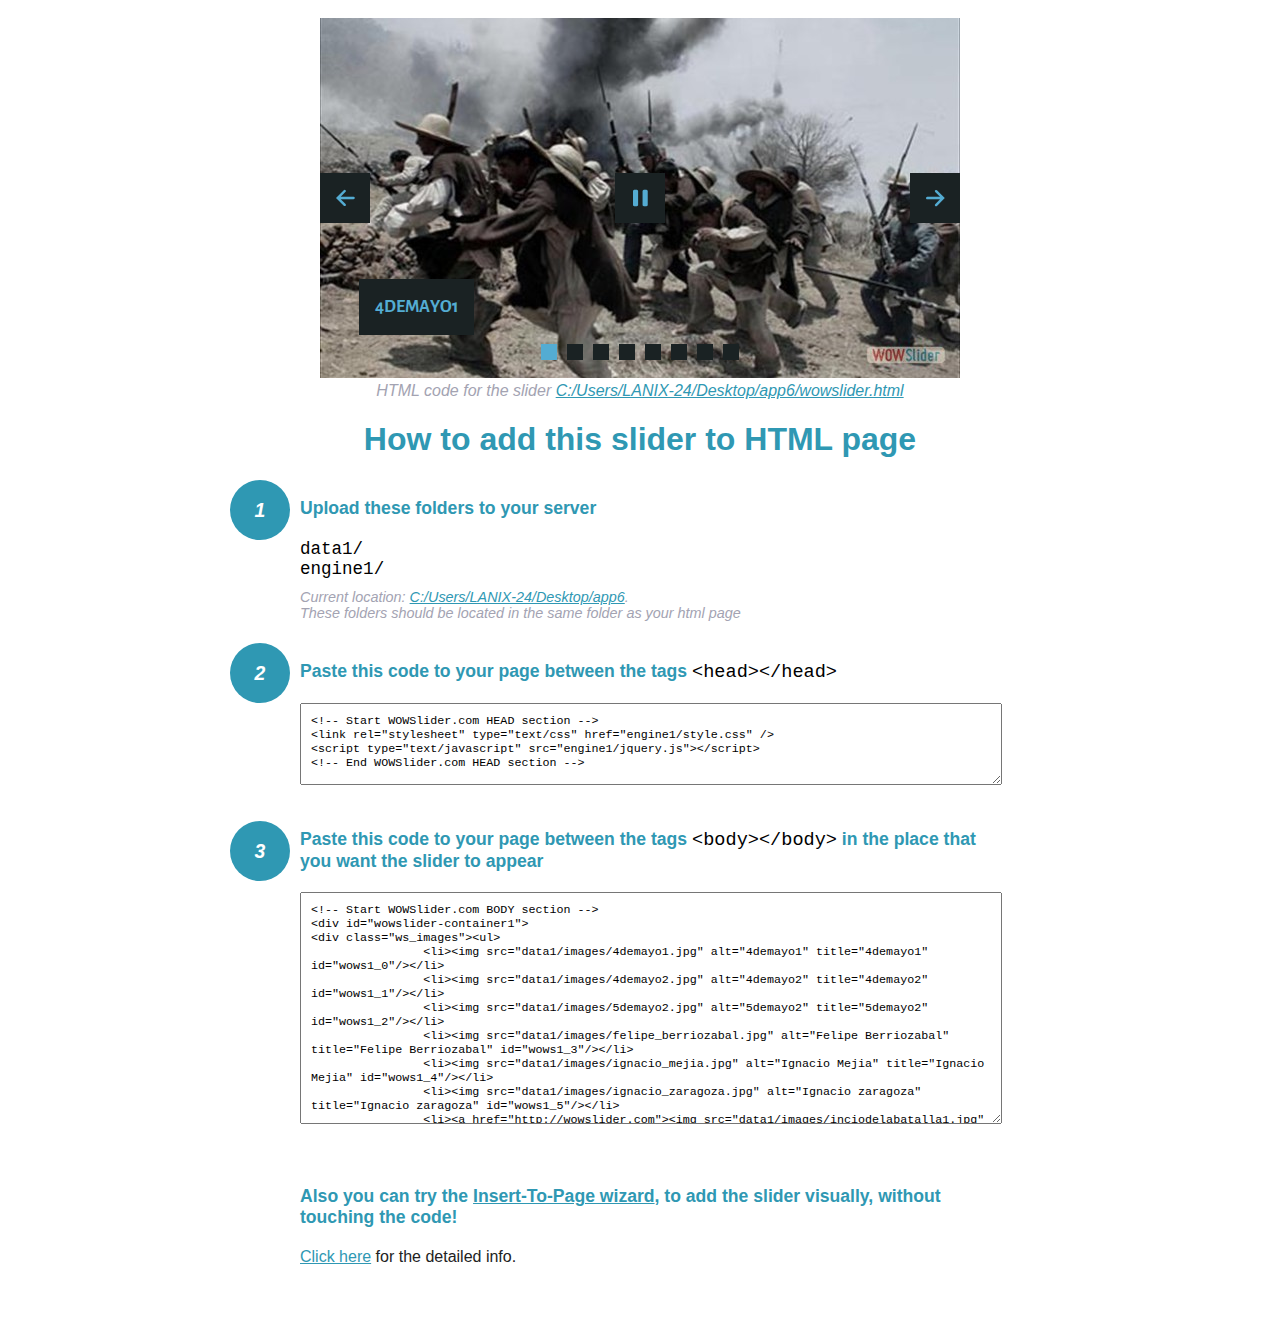
<file: wowslider-howto.html>
<!DOCTYPE html>
<html>
<head>
	<title>WOWSlider</title>
	<meta http-equiv="content-type" content="text/html; charset=utf-8" />
	<meta name="description" content="WOWSlider" />
	
	<!-- Start WOWSlider.com HEAD section --> <!-- add to the <head> of your page -->
	<link rel="stylesheet" type="text/css" href="engine1/style.css" />
	<script type="text/javascript" src="engine1/jquery.js"></script>
	<!-- End WOWSlider.com HEAD section -->


<style>
.instuction {
	font-family: sans-serif, Arial;
	display: block;
	margin: 0 auto;
	max-width: 820px;
	width: 100%;
	padding: 0 70px;
	color: #222;
	-webkit-box-sizing: border-box;
	-moz-box-sizing: border-box;
	box-sizing: border-box;
}
.instuction h1 img {
	max-width: 170px;
	vertical-align: middle;
	margin-bottom: 10px;
}
.instuction h1 {
	color: #2F98B3;
	text-align: center;
}
.instuction h2 {
	position: relative;
	font-size: 1.1em;
	color: #2F98B3;
	margin-bottom: 20px;
	margin-top: 40px;
}
.instuction h2 span.num {
	position: absolute;
	left: -70px;
	top: -18px;
	display: inline-block;
	vertical-align: middle;
	font-style: italic;
	font-size: 1.1em;
	width: 60px;
	height: 60px;
	line-height: 60px;
	text-align: center;
	background: #2F98B3;
	color: #fff;
	border-radius: 50%;
}
.instuction .mono {
	color: #000;
	font-family: monospace;
	font-size: 1.3em;
	font-weight: normal;
}
.instuction li.mono {
	font-size: 1.5em;
}

.instuction ul {
	font-size: 0.9em;
	margin-top: 0;
	padding-left: 0;
	list-style: none;
}
.instuction .note {
	color: #A3A3B2;
	font-style: italic;
	padding-top: 10px;
}
.instuction p.note {
	text-align: center;
	padding-top: 0;
	margin-top: 4px;
}
.instuction textarea {
	font-size: 0.9em;
	min-height: 60px;
	padding: 10px;
	margin: 0;
	overflow: auto;
	max-width: 100%;
	width: 100%;
}
.instuction a,
.instuction a:visited {
	color: #2F98B3;
}
</style>


</head>
<body style="margin:auto">

<br>

<!-- Start WOWSlider.com BODY section --> <!-- add to the <body> of your page -->
<div id="wowslider-container1">
<div class="ws_images"><ul>
		<li><img src="data1/images/4demayo1.jpg" alt="4demayo1" title="4demayo1" id="wows1_0"/></li>
		<li><img src="data1/images/4demayo2.jpg" alt="4demayo2" title="4demayo2" id="wows1_1"/></li>
		<li><img src="data1/images/5demayo2.jpg" alt="5demayo2" title="5demayo2" id="wows1_2"/></li>
		<li><img src="data1/images/felipe_berriozabal.jpg" alt="Felipe Berriozabal" title="Felipe Berriozabal" id="wows1_3"/></li>
		<li><img src="data1/images/ignacio_mejia.jpg" alt="Ignacio Mejia" title="Ignacio Mejia" id="wows1_4"/></li>
		<li><img src="data1/images/ignacio_zaragoza.jpg" alt="Ignacio zaragoza" title="Ignacio zaragoza" id="wows1_5"/></li>
		<li><a href="http://wowslider.com"><img src="data1/images/inciodelabatalla1.jpg" alt="bootstrap carousel" title="inciodelabatalla1" id="wows1_6"/></a></li>
		<li><img src="data1/images/inciodelabatalla2.jpg" alt="inciodelabatalla2" title="inciodelabatalla2" id="wows1_7"/></li>
	</ul></div>
	<div class="ws_bullets"><div>
		<a href="#" title="4demayo1"><span><img src="data1/tooltips/4demayo1.jpg" alt="4demayo1"/>1</span></a>
		<a href="#" title="4demayo2"><span><img src="data1/tooltips/4demayo2.jpg" alt="4demayo2"/>2</span></a>
		<a href="#" title="5demayo2"><span><img src="data1/tooltips/5demayo2.jpg" alt="5demayo2"/>3</span></a>
		<a href="#" title="Felipe Berriozabal"><span><img src="data1/tooltips/felipe_berriozabal.jpg" alt="Felipe Berriozabal"/>4</span></a>
		<a href="#" title="Ignacio Mejia"><span><img src="data1/tooltips/ignacio_mejia.jpg" alt="Ignacio Mejia"/>5</span></a>
		<a href="#" title="Ignacio zaragoza"><span><img src="data1/tooltips/ignacio_zaragoza.jpg" alt="Ignacio zaragoza"/>6</span></a>
		<a href="#" title="inciodelabatalla1"><span><img src="data1/tooltips/inciodelabatalla1.jpg" alt="inciodelabatalla1"/>7</span></a>
		<a href="#" title="inciodelabatalla2"><span><img src="data1/tooltips/inciodelabatalla2.jpg" alt="inciodelabatalla2"/>8</span></a>
	</div></div><div class="ws_script" style="position:absolute;left:-99%"><a href="http://wowslider.com">http://wowslider.com/</a> by WOWSlider.com v8.7</div>
<div class="ws_shadow"></div>
</div>	
<script type="text/javascript" src="engine1/wowslider.js"></script>
<script type="text/javascript" src="engine1/script.js"></script>
<!-- End WOWSlider.com BODY section -->


<div class="instuction">
	<p class="note">HTML code for the slider <a href="file:///C:/Users/LANIX-24/Desktop/app6/wowslider.html">C:/Users/LANIX-24/Desktop/app6/wowslider.html</a></p>

	<h1>
		How to add this slider to HTML page
	</h1>

	<h2><span class="num">1</span> Upload these folders to your server</h2>
	<ul>
		<li class="mono">data1/</li>
		<li class="mono">engine1/</li>
		<li class="note">Current location: <a href="file:///C:/Users/LANIX-24/Desktop/app6">C:/Users/LANIX-24/Desktop/app6</a>. <br>These folders should be located in the same folder as your html page</li>
	</ul>

	<h2><span class="num">2</span> Paste this code to your page between the tags <span class="mono">&lt;head&gt;&lt;/head&gt;</span></h2>
	<textarea onclick="this.select()">&lt;!-- Start WOWSlider.com HEAD section --&gt;
&lt;link rel=&quot;stylesheet&quot; type=&quot;text/css&quot; href=&quot;engine1/style.css&quot; /&gt;
&lt;script type=&quot;text/javascript&quot; src=&quot;engine1/jquery.js&quot;&gt;&lt;/script&gt;
&lt;!-- End WOWSlider.com HEAD section --&gt;</textarea>


	<h2><span class="num" style="top: -8px;">3</span> Paste this code to your page between the tags <span class="mono">&lt;body&gt;&lt;/body&gt;</span> in the place that you want the slider to appear</h2>
	<textarea onclick="this.select()" rows="15">&lt;!-- Start WOWSlider.com BODY section --&gt;
&lt;div id=&quot;wowslider-container1&quot;&gt;
&lt;div class=&quot;ws_images&quot;&gt;&lt;ul&gt;
		&lt;li&gt;&lt;img src=&quot;data1/images/4demayo1.jpg&quot; alt=&quot;4demayo1&quot; title=&quot;4demayo1&quot; id=&quot;wows1_0&quot;/&gt;&lt;/li&gt;
		&lt;li&gt;&lt;img src=&quot;data1/images/4demayo2.jpg&quot; alt=&quot;4demayo2&quot; title=&quot;4demayo2&quot; id=&quot;wows1_1&quot;/&gt;&lt;/li&gt;
		&lt;li&gt;&lt;img src=&quot;data1/images/5demayo2.jpg&quot; alt=&quot;5demayo2&quot; title=&quot;5demayo2&quot; id=&quot;wows1_2&quot;/&gt;&lt;/li&gt;
		&lt;li&gt;&lt;img src=&quot;data1/images/felipe_berriozabal.jpg&quot; alt=&quot;Felipe Berriozabal&quot; title=&quot;Felipe Berriozabal&quot; id=&quot;wows1_3&quot;/&gt;&lt;/li&gt;
		&lt;li&gt;&lt;img src=&quot;data1/images/ignacio_mejia.jpg&quot; alt=&quot;Ignacio Mejia&quot; title=&quot;Ignacio Mejia&quot; id=&quot;wows1_4&quot;/&gt;&lt;/li&gt;
		&lt;li&gt;&lt;img src=&quot;data1/images/ignacio_zaragoza.jpg&quot; alt=&quot;Ignacio zaragoza&quot; title=&quot;Ignacio zaragoza&quot; id=&quot;wows1_5&quot;/&gt;&lt;/li&gt;
		&lt;li&gt;&lt;a href=&quot;http://wowslider.com&quot;&gt;&lt;img src=&quot;data1/images/inciodelabatalla1.jpg&quot; alt=&quot;bootstrap carousel&quot; title=&quot;inciodelabatalla1&quot; id=&quot;wows1_6&quot;/&gt;&lt;/a&gt;&lt;/li&gt;
		&lt;li&gt;&lt;img src=&quot;data1/images/inciodelabatalla2.jpg&quot; alt=&quot;inciodelabatalla2&quot; title=&quot;inciodelabatalla2&quot; id=&quot;wows1_7&quot;/&gt;&lt;/li&gt;
	&lt;/ul&gt;&lt;/div&gt;
	&lt;div class=&quot;ws_bullets&quot;&gt;&lt;div&gt;
		&lt;a href=&quot;#&quot; title=&quot;4demayo1&quot;&gt;&lt;span&gt;&lt;img src=&quot;data1/tooltips/4demayo1.jpg&quot; alt=&quot;4demayo1&quot;/&gt;1&lt;/span&gt;&lt;/a&gt;
		&lt;a href=&quot;#&quot; title=&quot;4demayo2&quot;&gt;&lt;span&gt;&lt;img src=&quot;data1/tooltips/4demayo2.jpg&quot; alt=&quot;4demayo2&quot;/&gt;2&lt;/span&gt;&lt;/a&gt;
		&lt;a href=&quot;#&quot; title=&quot;5demayo2&quot;&gt;&lt;span&gt;&lt;img src=&quot;data1/tooltips/5demayo2.jpg&quot; alt=&quot;5demayo2&quot;/&gt;3&lt;/span&gt;&lt;/a&gt;
		&lt;a href=&quot;#&quot; title=&quot;Felipe Berriozabal&quot;&gt;&lt;span&gt;&lt;img src=&quot;data1/tooltips/felipe_berriozabal.jpg&quot; alt=&quot;Felipe Berriozabal&quot;/&gt;4&lt;/span&gt;&lt;/a&gt;
		&lt;a href=&quot;#&quot; title=&quot;Ignacio Mejia&quot;&gt;&lt;span&gt;&lt;img src=&quot;data1/tooltips/ignacio_mejia.jpg&quot; alt=&quot;Ignacio Mejia&quot;/&gt;5&lt;/span&gt;&lt;/a&gt;
		&lt;a href=&quot;#&quot; title=&quot;Ignacio zaragoza&quot;&gt;&lt;span&gt;&lt;img src=&quot;data1/tooltips/ignacio_zaragoza.jpg&quot; alt=&quot;Ignacio zaragoza&quot;/&gt;6&lt;/span&gt;&lt;/a&gt;
		&lt;a href=&quot;#&quot; title=&quot;inciodelabatalla1&quot;&gt;&lt;span&gt;&lt;img src=&quot;data1/tooltips/inciodelabatalla1.jpg&quot; alt=&quot;inciodelabatalla1&quot;/&gt;7&lt;/span&gt;&lt;/a&gt;
		&lt;a href=&quot;#&quot; title=&quot;inciodelabatalla2&quot;&gt;&lt;span&gt;&lt;img src=&quot;data1/tooltips/inciodelabatalla2.jpg&quot; alt=&quot;inciodelabatalla2&quot;/&gt;8&lt;/span&gt;&lt;/a&gt;
	&lt;/div&gt;&lt;/div&gt;&lt;div class=&quot;ws_script&quot; style=&quot;position:absolute;left:-99%&quot;&gt;&lt;a href=&quot;http://wowslider.com&quot;&gt;http://wowslider.com/&lt;/a&gt; by WOWSlider.com v8.7&lt;/div&gt;
&lt;div class=&quot;ws_shadow&quot;&gt;&lt;/div&gt;
&lt;/div&gt;	
&lt;script type=&quot;text/javascript&quot; src=&quot;engine1/wowslider.js&quot;&gt;&lt;/script&gt;
&lt;script type=&quot;text/javascript&quot; src=&quot;engine1/script.js&quot;&gt;&lt;/script&gt;
&lt;!-- End WOWSlider.com BODY section --&gt;</textarea>

<br><br>
<h2>Also you can try the <a href="http://wowslider.com/help/add-wowslider-to-page-2.html" target="_blank">Insert-To-Page wizard</a>, to add the slider visually, without touching the code!</h2>
<p>
	<a href="http://wowslider.com/help/add-wowslider-to-page-2.html" target="_blank">Click here</a> for the detailed info.
</p>
</div>

<br><br>
</body>
</html>
</file>
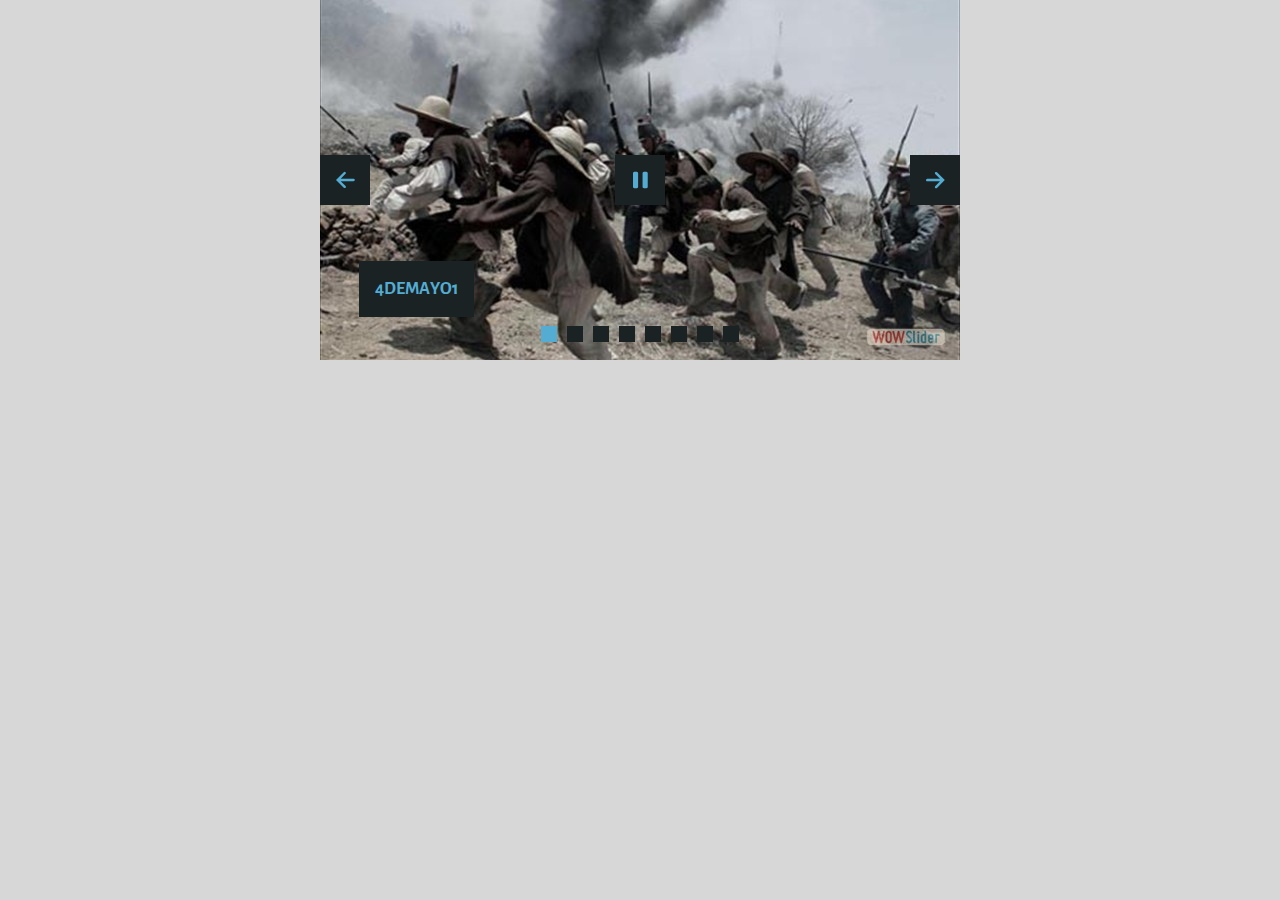
<file: wowslider.html>
<!DOCTYPE html>
<html>
<head>
	<title>Http://wowslider.com/</title>
	<meta http-equiv="content-type" content="text/html; charset=utf-8" />
	<meta name="description" content="Made with WOW Slider - Create beautiful, responsive image sliders in a few clicks. Awesome skins and animations. Http://wowslider.com/" />
	
	<!-- Start WOWSlider.com HEAD section --> <!-- add to the <head> of your page -->
	<link rel="stylesheet" type="text/css" href="engine1/style.css" />
	<script type="text/javascript" src="engine1/jquery.js"></script>
	<!-- End WOWSlider.com HEAD section -->

</head>
<body style="background-color:#d7d7d7;margin:auto">
	
	<!-- Start WOWSlider.com BODY section --> <!-- add to the <body> of your page -->
	<div id="wowslider-container1">
	<div class="ws_images"><ul>
		<li><img src="data1/images/4demayo1.jpg" alt="4demayo1" title="4demayo1" id="wows1_0"/></li>
		<li><img src="data1/images/4demayo2.jpg" alt="4demayo2" title="4demayo2" id="wows1_1"/></li>
		<li><img src="data1/images/5demayo2.jpg" alt="5demayo2" title="5demayo2" id="wows1_2"/></li>
		<li><img src="data1/images/felipe_berriozabal.jpg" alt="Felipe Berriozabal" title="Felipe Berriozabal" id="wows1_3"/></li>
		<li><img src="data1/images/ignacio_mejia.jpg" alt="Ignacio Mejia" title="Ignacio Mejia" id="wows1_4"/></li>
		<li><img src="data1/images/ignacio_zaragoza.jpg" alt="Ignacio zaragoza" title="Ignacio zaragoza" id="wows1_5"/></li>
		<li><a href="http://wowslider.com"><img src="data1/images/inciodelabatalla1.jpg" alt="bootstrap carousel" title="inciodelabatalla1" id="wows1_6"/></a></li>
		<li><img src="data1/images/inciodelabatalla2.jpg" alt="inciodelabatalla2" title="inciodelabatalla2" id="wows1_7"/></li>
	</ul></div>
	<div class="ws_bullets"><div>
		<a href="#" title="4demayo1"><span><img src="data1/tooltips/4demayo1.jpg" alt="4demayo1"/>1</span></a>
		<a href="#" title="4demayo2"><span><img src="data1/tooltips/4demayo2.jpg" alt="4demayo2"/>2</span></a>
		<a href="#" title="5demayo2"><span><img src="data1/tooltips/5demayo2.jpg" alt="5demayo2"/>3</span></a>
		<a href="#" title="Felipe Berriozabal"><span><img src="data1/tooltips/felipe_berriozabal.jpg" alt="Felipe Berriozabal"/>4</span></a>
		<a href="#" title="Ignacio Mejia"><span><img src="data1/tooltips/ignacio_mejia.jpg" alt="Ignacio Mejia"/>5</span></a>
		<a href="#" title="Ignacio zaragoza"><span><img src="data1/tooltips/ignacio_zaragoza.jpg" alt="Ignacio zaragoza"/>6</span></a>
		<a href="#" title="inciodelabatalla1"><span><img src="data1/tooltips/inciodelabatalla1.jpg" alt="inciodelabatalla1"/>7</span></a>
		<a href="#" title="inciodelabatalla2"><span><img src="data1/tooltips/inciodelabatalla2.jpg" alt="inciodelabatalla2"/>8</span></a>
	</div></div><div class="ws_script" style="position:absolute;left:-99%"><a href="http://wowslider.com">http://wowslider.com/</a> by WOWSlider.com v8.7</div>
	<div class="ws_shadow"></div>
	</div>	
	<script type="text/javascript" src="engine1/wowslider.js"></script>
	<script type="text/javascript" src="engine1/script.js"></script>
	<!-- End WOWSlider.com BODY section -->

</body>
</html>
</file>
<file: engine1/style.css>
/*
 *	generated by WOW Slider 8.7
 *	template Convex
 */
@import url(https://fonts.googleapis.com/css?family=Gurajada&subset=latin,telugu);
@font-face {
  font-family: 'ws-ctrl-convex';
  src: url('ws-ctrl-convex.eot');
  src: url('ws-ctrl-convex.eot#iefix') format('embedded-opentype'),
       url('ws-ctrl-convex.svg#ws-ctrl-convex') format('svg');
  font-weight: normal;
  font-style: normal;
}
@font-face {
  font-family: 'ws-ctrl-convex';
  src: url('[data-uri]') format('woff'),
       url('[data-uri]') format('truetype');
}
#wowslider-container1 { 
	display: table;
	zoom: 1; 
	position: relative;
	width: 100%;
	max-width: 640px;
	max-height:360px;
	margin:0px auto 0px;
	z-index:90;
	text-align:left; /* reset align=center */
	font-size: 10px;
	text-shadow: none; /* fix some user styles */

	/* reset box-sizing (to boostrap friendly) */
	-webkit-box-sizing: content-box;
	-moz-box-sizing: content-box;
	box-sizing: content-box; 
}
* html #wowslider-container1{ width:640px }
#wowslider-container1 .ws_images ul{
	position:relative;
	width: 10000%; 
	height:100%;
	left:0;
	list-style:none;
	margin:0;
	padding:0;
	border-spacing:0;
	overflow: visible;
	/*table-layout:fixed;*/
}
#wowslider-container1 .ws_images ul li{
	position: relative;
	width:1%;
	height:100%;
	line-height:0; /*opera*/
	overflow: hidden;
	float:left;
	/*font-size:0;*/
	padding:0 0 0 0 !important;
	margin:0 0 0 0 !important;
}

#wowslider-container1 .ws_images{
	position: relative;
	left:0;
	top:0;
	height:100%;
	max-height:360px;
	max-width: 640px;
	vertical-align: top;
	border:none;
	overflow: hidden;
}
#wowslider-container1 .ws_images ul a{
	width:100%;
	height:100%;
	max-height:360px;
	display:block;
	color:transparent;
}
#wowslider-container1 img{
	max-width: none !important;
}
#wowslider-container1 .ws_images .ws_list img,
#wowslider-container1 .ws_images > div > img{
	width:100%;
	border:none 0;
	max-width: none;
	padding:0;
	margin:0;
}
#wowslider-container1 .ws_images > div > img {
	max-height:360px;
}

#wowslider-container1 .ws_images iframe {
	position: absolute;
	z-index: -1;
}

#wowslider-container1 .ws-title > div {
	display: inline-block !important;
}

#wowslider-container1 a{ 
	text-decoration: none; 
	outline: none; 
	border: none; 
}

#wowslider-container1  .ws_bullets { 
	float: left;
	position:absolute;
	z-index:70;
}
#wowslider-container1  .ws_bullets div{
	position:relative;
	float:left;
	font-size: 0px;
}
/* compatibility with Joomla styles */
#wowslider-container1  .ws_bullets a {
	line-height: 0;
}

#wowslider-container1  .ws_script{
	display:none;
}
#wowslider-container1 sound, 
#wowslider-container1 object{
	position:absolute;
}

/* prevent some of users reset styles */
#wowslider-container1 .ws_effect {
	position: static;
	width: 100%;
	height: 100%;
}

#wowslider-container1 .ws_photoItem {
	border: 2em solid #fff;
	margin-left: -2em;
	margin-top: -2em;
}
#wowslider-container1 .ws_cube_side {
	background: #A6A5A9;
}


#wowslider-container1.ws_gestures {
	cursor: -webkit-grab;
	cursor: -moz-grab;
	cursor: url("[data-uri]"), move;
}
#wowslider-container1.ws_gestures.ws_grabbing {
	cursor: -webkit-grabbing;
	cursor: -moz-grabbing;
	cursor: url("[data-uri]"), move;
}

/* hide controls when video start play */
#wowslider-container1.ws_video_playing .ws_bullets,
#wowslider-container1.ws_video_playing .ws_fullscreen,
#wowslider-container1.ws_video_playing .ws_next,
#wowslider-container1.ws_video_playing .ws_prev {
	display: none;
}


/* youtube/vimeo buttons */
#wowslider-container1 .ws_video_btn {
	position: absolute;
	display: none;
	cursor: pointer;
	top: 0;
	left: 0;
	width: 100%;
	height: 100%;
	z-index: 55;
}
#wowslider-container1 .ws_video_btn.ws_youtube,
#wowslider-container1 .ws_video_btn.ws_vimeo {
	display: block;
}
#wowslider-container1 .ws_video_btn div {
	position: absolute;
	background-image: url(./playvideo.png);
	background-size: 200%;
	top: 50%;
	left: 50%;
	width: 7em;
	height: 5em;
	margin-left: -3.5em;
	margin-top: -2.5em;
}
#wowslider-container1 .ws_video_btn.ws_youtube div {
	background-position: 0 0;
}
#wowslider-container1 .ws_video_btn.ws_youtube:hover div {
	background-position: 100% 0;
}
#wowslider-container1 .ws_video_btn.ws_vimeo div {
	background-position: 0 100%;
}
#wowslider-container1 .ws_video_btn.ws_vimeo:hover div {
	background-position: 100% 100%;
}

#wowslider-container1 .ws_playpause.ws_hide {
	display: none !important;
}
/* bullets */
#wowslider-container1  .ws_bullets { 
	padding: 0px; 
}
#wowslider-container1 .ws_bullets a { 
	position:relative;
	display: inline-block;
	width: 0;
	margin: 3px 5px;
	padding: 8px;	

	-webkit-perspective: 80px;
	perspective: 80px;
} 
#wowslider-container1 .ws_bullets a > span {
	position:absolute;
	display: block;
	top:0;
	right: 0;
	height:100%;
	width:100%;
	-webkit-transform-style: preserve-3d;
	transform-style: preserve-3d;

	-webkit-transition: -webkit-transform 0.5s ease;
  	transition: -webkit-transform 0.5s ease, transform 0.5s ease;
}

#wowslider-container1 .ws_bullets a > span:before,
#wowslider-container1 .ws_bullets a > span:after {
	content: '';
	display: block;
	height:100%;
	background: #54acd2;

  	-webkit-transform: rotateX(-90deg) translateZ(-8px) translateY(8px);
  	transform: rotateX(-90deg) translateZ(-8px) translateY(8px);
}
#wowslider-container1 .ws_bullets a > span:after {
	position: absolute;
	top: 0;
	left: 0;
	width: 100%;
	height: 100%;
  	background: #1A2223;
  	-webkit-transform: rotateX(0deg);
  	transform: rotateX(0deg);
}

#wowslider-container1 .ws_bullets a.ws_overbull > span,
#wowslider-container1 .ws_bullets a.ws_selbull > span {
    -webkit-transform: rotateX(-90deg) translateZ(8px) translateY(8px);
    transform: rotateX(-90deg) translateZ(8px) translateY(8px);
}




/* play/pause, arrows */
#wowslider-container1 a.ws_next,
#wowslider-container1 a.ws_prev,
#wowslider-container1 .ws_playpause {
	position:absolute;
	font: 2em "ws-ctrl-convex";
	width: 2.5em;
	height: 2.5em;
	top:50%;
	
	margin-top: -1.25em;
	color: #ffffff;
	z-index: 100;

	-webkit-perspective: 20em;
	perspective: 20em;
}
#wowslider-container1 a.ws_next {
	right: 0;
}
#wowslider-container1 a.ws_prev {
	left: 0;
}
#wowslider-container1 .ws_playpause {
	left:50%;
	margin-left:-1.25em;
}

#wowslider-container1 a.ws_next > span,
#wowslider-container1 a.ws_prev > span,
#wowslider-container1 .ws_playpause > span,
#wowslider-container1 .ws_bullets a > span {
	display: block;
	-webkit-transform-style: preserve-3d;
	transform-style: preserve-3d;

	-webkit-transition: -webkit-transform 0.5s ease;
  	transition: -webkit-transform 0.5s ease, transform 0.5s ease;
}


#wowslider-container1 a.ws_next > span:before,
#wowslider-container1 a.ws_prev > span:before,
#wowslider-container1 .ws_playpause > span:before,
#wowslider-container1 a.ws_next > span:after,
#wowslider-container1 a.ws_prev > span:after,
#wowslider-container1 .ws_playpause > span:after {
	display: block;
	text-align: center;
	line-height: 2.5em;
	height:100%;
	background: #54acd2;
	color: #1A2223;

  	-webkit-transform: rotateX(-90deg) translateZ(-1.25em) translateY(1.25em);
  	transform: rotateX(-90deg) translateZ(-1.25em) translateY(1.25em);
}
#wowslider-container1 .ws_play > span:before,
#wowslider-container1 .ws_play > span:after{
	content:"\e800";
}
#wowslider-container1 .ws_pause > span:before,
#wowslider-container1 .ws_pause > span:after{
	content:"\e801";
}
#wowslider-container1 a.ws_next > span:before,
#wowslider-container1 a.ws_next > span:after {
	content:'\e803';
}
#wowslider-container1 a.ws_prev > span:before,
#wowslider-container1 a.ws_prev > span:after {
	content:'\e802';
}

#wowslider-container1 a.ws_next > span:after,
#wowslider-container1 a.ws_prev > span:after,
#wowslider-container1 .ws_playpause > span:after {
	position: absolute;
	top: 0;
	left: 0;
	width: 100%;
	height: 100%;
  	-webkit-transform: rotateX(0deg);
  	transform: rotateX(0deg);
  	background: #1A2223;
	color: #54acd2;
}

#wowslider-container1 a.ws_next:hover > span,
#wowslider-container1 a.ws_prev:hover > span,
#wowslider-container1 .ws_playpause:hover > span {
    -webkit-transform: rotateX(-90deg) translateZ(1.25em) translateY(1.25em);
    transform: rotateX(-90deg) translateZ(1.25em) translateY(1.25em);
}/* bottom center */
#wowslider-container1  .ws_bullets {
	bottom:1.5em;
	left:50%;
}
#wowslider-container1  .ws_bullets div{
	left:-50%;
}#wowslider-container1 .ws-title{
	font: 1.3em 'Gurajada', serif;
	position: absolute;
	left: 2em;
	margin-right:10em;
	z-index: 50;

	color:#fff;
	padding: 1em;
	bottom: 30px;
	top: auto;
	opacity: 1;
}
#wowslider-container1 .ws-title div,#wowslider-container1 .ws-title span{
	display:inline-block;
	padding: 0.1em 0.6em;
	background-color: #1A2223;
	color: #54acd2;
}
#wowslider-container1 .ws-title div{
	display:block;
	margin-top:0.5em;
	font-size: 1.3em;
}
#wowslider-container1 .ws-title span{
	text-transform: uppercase;	
	font-size: 2em;
}#wowslider-container1 .ws_images > ul{
	animation: wsBasic 32s infinite;
	-moz-animation: wsBasic 32s infinite;
	-webkit-animation: wsBasic 32s infinite;
}
@keyframes wsBasic{0%{left:-0%} 6.25%{left:-0%} 12.5%{left:-100%} 18.75%{left:-100%} 25%{left:-200%} 31.25%{left:-200%} 37.5%{left:-300%} 43.75%{left:-300%} 50%{left:-400%} 56.25%{left:-400%} 62.5%{left:-500%} 68.75%{left:-500%} 75%{left:-600%} 81.25%{left:-600%} 87.5%{left:-700%} 93.75%{left:-700%} }
@-moz-keyframes wsBasic{0%{left:-0%} 6.25%{left:-0%} 12.5%{left:-100%} 18.75%{left:-100%} 25%{left:-200%} 31.25%{left:-200%} 37.5%{left:-300%} 43.75%{left:-300%} 50%{left:-400%} 56.25%{left:-400%} 62.5%{left:-500%} 68.75%{left:-500%} 75%{left:-600%} 81.25%{left:-600%} 87.5%{left:-700%} 93.75%{left:-700%} }
@-webkit-keyframes wsBasic{0%{left:-0%} 6.25%{left:-0%} 12.5%{left:-100%} 18.75%{left:-100%} 25%{left:-200%} 31.25%{left:-200%} 37.5%{left:-300%} 43.75%{left:-300%} 50%{left:-400%} 56.25%{left:-400%} 62.5%{left:-500%} 68.75%{left:-500%} 75%{left:-600%} 81.25%{left:-600%} 87.5%{left:-700%} 93.75%{left:-700%} }

#wowslider-container1 .ws_bullets  a img{
	position:absolute;
	display:block;
	text-indent:0;
	bottom:15px;
	left:-43px;
	visibility:hidden;
	max-width:none;
}
#wowslider-container1 .ws_bullets a:hover img{
	visibility:visible;
}

#wowslider-container1 .ws_bulframe div div{
	height:48px;
	overflow:visible;
	position:relative;
}
#wowslider-container1 .ws_bulframe div {
	left:0;
	overflow:hidden;
	position:relative;
	width:85px;
}
#wowslider-container1  .ws_bullets .ws_bulframe{
	position:absolute;
	display:none;
	bottom:25px;
	margin-left:8px;
	cursor:pointer;

	/* fixed bulframe hidding in Chrome */
	-webkit-transform: translateZ(0);
	-ms-transform: translateZ(0);
	-o-transform: translateZ(0);
	transform: translateZ(0);
}#wowslider-container1 .ws_bulframe div div{
	height: auto;
}

@media all and (max-width:760px) {
	#wowslider-container1 .ws_fullscreen {
		display: block;
	}
}
@media all and (max-width:400px){
	#wowslider-container1 .ws_controls,
	#wowslider-container1 .ws_bullets,
	#wowslider-container1 .ws_thumbs{
		display: none
	}
}
</file>
